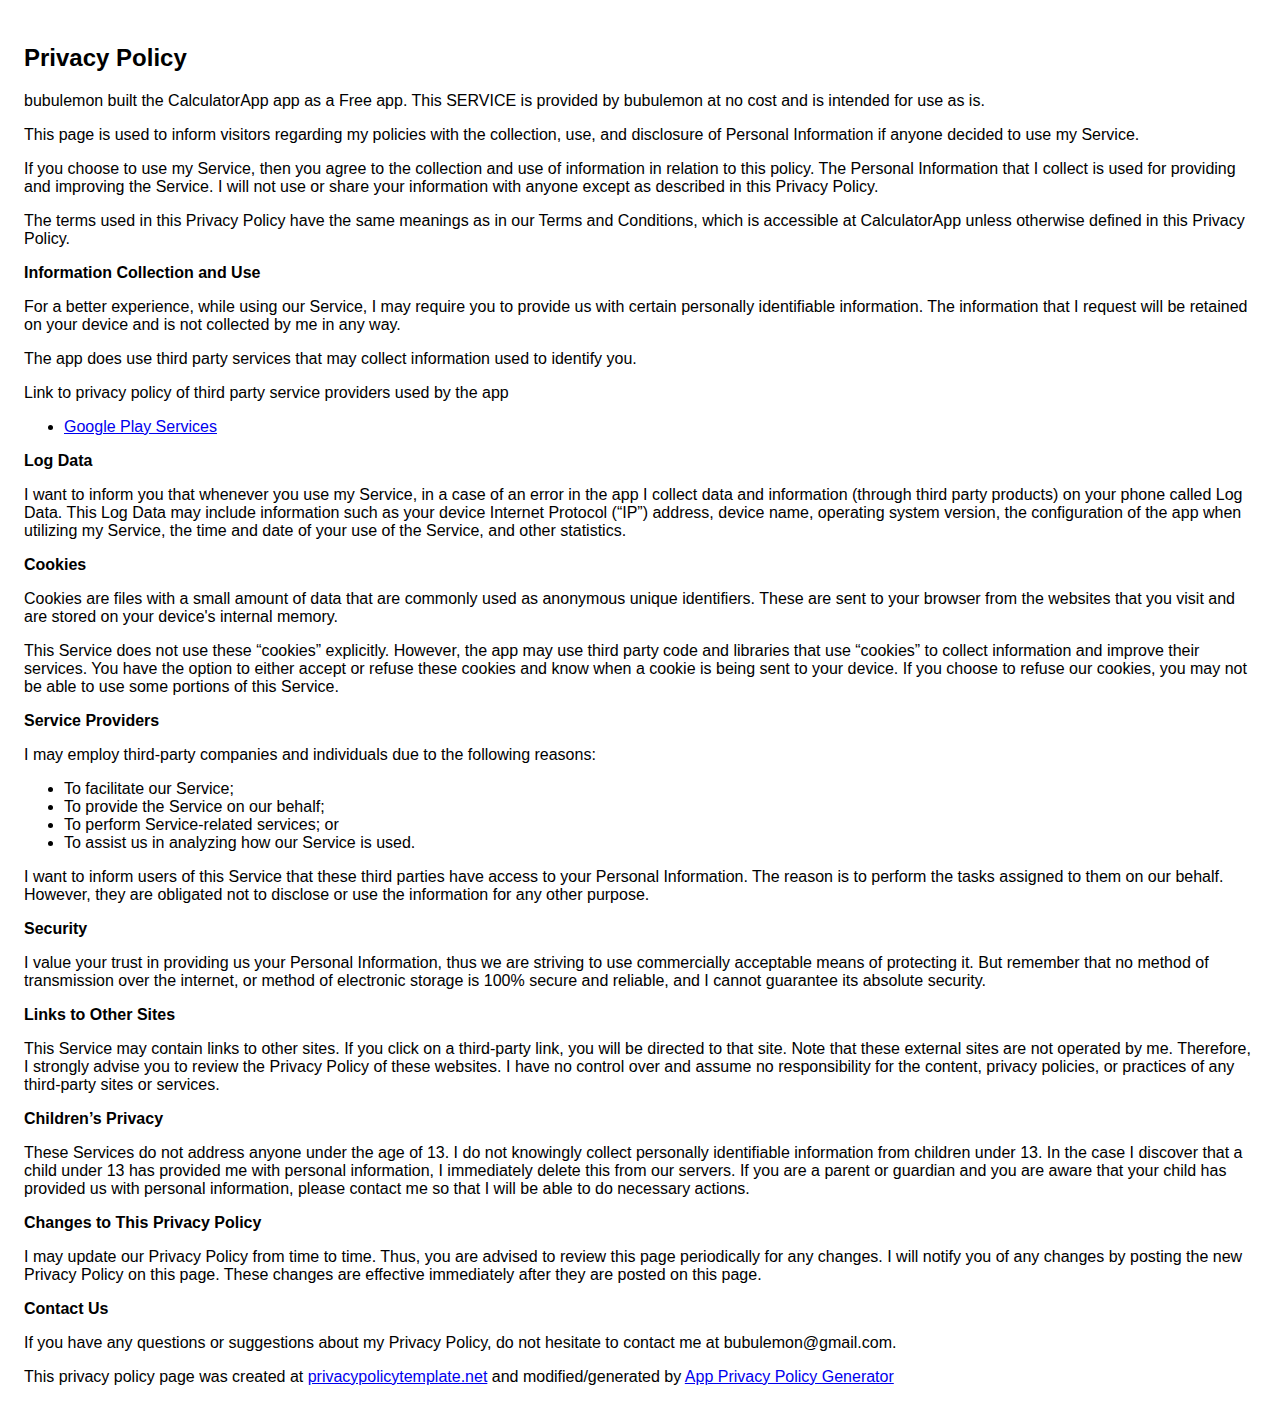
<file: index.html>
<!DOCTYPE html>
    <html>
    <head>
      <meta charset='utf-8'>
      <meta name='viewport' content='width=device-width'>
      <title>Privacy Policy</title>
      <style> body { font-family: 'Helvetica Neue', Helvetica, Arial, sans-serif; padding:1em; } </style>
    </head>
    <body>
    <h2>Privacy Policy</h2> <p>
                    bubulemon built the CalculatorApp app as
                    a Free app. This SERVICE is provided by
                    bubulemon at no cost and is intended for
                    use as is.
                  </p> <p>
                    This page is used to inform visitors regarding
                    my policies with the collection, use, and
                    disclosure of Personal Information if anyone decided to use
                    my Service.
                  </p> <p>
                    If you choose to use my Service, then you agree
                    to the collection and use of information in relation to this
                    policy. The Personal Information that I collect is
                    used for providing and improving the Service.
                    I will not use or share your
                    information with anyone except as described in this Privacy
                    Policy.
                  </p> <p>
                    The terms used in this Privacy Policy have the same meanings
                    as in our Terms and Conditions, which is accessible at
                    CalculatorApp unless otherwise defined in this Privacy
                    Policy.
                  </p> <p><strong>Information Collection and Use</strong></p> <p>
                    For a better experience, while using our Service,
                    I may require you to provide us with certain
                    personally identifiable information. The
                    information that I request will be
                    retained on your device and is not collected by me in any way.
                  </p> <p>
                    The app does use third party services that may collect
                    information used to identify you.
                  </p> <div><p>
                      Link to privacy policy of third party service providers
                      used by the app
                    </p> <ul><li><a href="https://www.google.com/policies/privacy/" target="_blank">Google Play Services</a></li><!----><!----><!----><!----><!----><!----><!----><!----><!----><!----><!----><!----><!----></ul></div> <p><strong>Log Data</strong></p> <p>
                    I want to inform you that whenever
                    you use my Service, in a case of an error in the
                    app I collect data and information (through third
                    party products) on your phone called Log Data. This Log Data
                    may include information such as your device Internet
                    Protocol (“IP”) address, device name, operating system
                    version, the configuration of the app when utilizing
                    my Service, the time and date of your use of the
                    Service, and other statistics.
                  </p> <p><strong>Cookies</strong></p> <p>
                    Cookies are files with a small amount of data that are
                    commonly used as anonymous unique identifiers. These are
                    sent to your browser from the websites that you visit and
                    are stored on your device's internal memory.
                  </p> <p>
                    This Service does not use these “cookies” explicitly.
                    However, the app may use third party code and libraries that
                    use “cookies” to collect information and improve their
                    services. You have the option to either accept or refuse
                    these cookies and know when a cookie is being sent to your
                    device. If you choose to refuse our cookies, you may not be
                    able to use some portions of this Service.
                  </p> <p><strong>Service Providers</strong></p> <p>
                    I may employ third-party companies
                    and individuals due to the following reasons:
                  </p> <ul><li>To facilitate our Service;</li> <li>To provide the Service on our behalf;</li> <li>To perform Service-related services; or</li> <li>To assist us in analyzing how our Service is used.</li></ul> <p>
                    I want to inform users of this
                    Service that these third parties have access to your
                    Personal Information. The reason is to perform the tasks
                    assigned to them on our behalf. However, they are obligated
                    not to disclose or use the information for any other
                    purpose.
                  </p> <p><strong>Security</strong></p> <p>
                    I value your trust in providing us
                    your Personal Information, thus we are striving to use
                    commercially acceptable means of protecting it. But remember
                    that no method of transmission over the internet, or method
                    of electronic storage is 100% secure and reliable, and
                    I cannot guarantee its absolute security.
                  </p> <p><strong>Links to Other Sites</strong></p> <p>
                    This Service may contain links to other sites. If you click
                    on a third-party link, you will be directed to that site.
                    Note that these external sites are not operated by
                    me. Therefore, I strongly advise you to
                    review the Privacy Policy of these websites.
                    I have no control over and assume no
                    responsibility for the content, privacy policies, or
                    practices of any third-party sites or services.
                  </p> <p><strong>Children’s Privacy</strong></p> <p>
                    These Services do not address anyone under the age of 13.
                    I do not knowingly collect personally
                    identifiable information from children under 13. In the case
                    I discover that a child under 13 has provided
                    me with personal information,
                    I immediately delete this from our servers. If you
                    are a parent or guardian and you are aware that your child
                    has provided us with personal information, please contact
                    me so that I will be able to do
                    necessary actions.
                  </p> <p><strong>Changes to This Privacy Policy</strong></p> <p>
                    I may update our Privacy Policy from
                    time to time. Thus, you are advised to review this page
                    periodically for any changes. I will
                    notify you of any changes by posting the new Privacy Policy
                    on this page. These changes are effective immediately after
                    they are posted on this page.
                  </p> <p><strong>Contact Us</strong></p> <p>
                    If you have any questions or suggestions about
                    my Privacy Policy, do not hesitate to contact
                    me at bubulemon@gmail.com.
                  </p> <p>
                    This privacy policy page was created at
                    <a href="https://privacypolicytemplate.net" target="_blank">privacypolicytemplate.net</a>
                    and modified/generated by
                    <a href="https://app-privacy-policy-generator.firebaseapp.com/" target="_blank">App Privacy Policy Generator</a></p>
    </body>
    </html>
</file>
